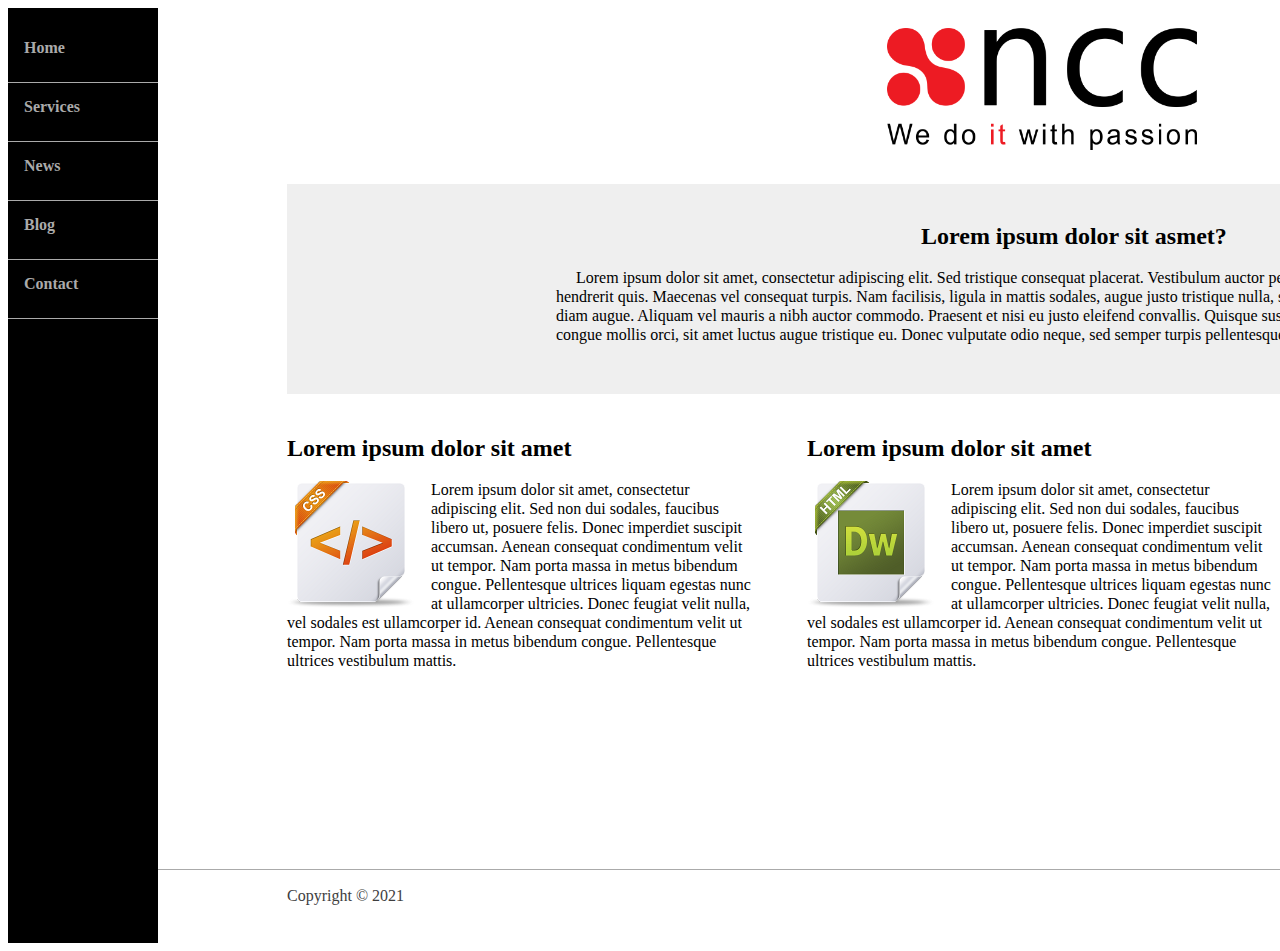
<file: Test NCC 1/index.html>
<!DOCTYPE html>
<html lang="en">
<head>
    <meta charset="UTF-8">
    <meta http-equiv="X-UA-Compatible" content="IE=edge">
    <meta name="viewport" content="width=device-width, initial-scale=1.0">
    <link rel="stylesheet" href="css/style.css">
    <title>NCC</title>
</head>
<body>
    <div class="background">
        <div class="sidebar">
            <nav>
                <ul>
                    <li class="active menu"><a href="#">Home</a></li>
                    <li class="menu"><a href="#">Services</a></li>
                    <li class="menu"><a href="#">News</a></li>
                    <li class="menu"><a href="#">Blog</a></li>
                    <li class="menu"><a href="#">Contact</a></li>
                </ul>
            </nav>
        </div>
        <div class="content">
            <div class="bgr">
                <img src="img/logoNCC1.png" style="width: 310px; height: 122px; margin-top: 20px; margin-left: 729px; ">
                <div id="gr1">
                    <h6 style="padding-left: 634px; padding-top: 38px;">Lorem ipsum dolor sit asmet?</h6>  
                    <p style="padding-left: 269px;padding-right: 269px; padding-top: 18px; text-indent: 20px; margin-block-start: 0em; margin-block-end: 0em;">Lorem ipsum dolor sit amet, consectetur adipiscing elit. Sed tristique consequat placerat. Vestibulum auctor pellentesque sem, eu posuere erat hendrerit quis. Maecenas vel consequat turpis. Nam facilisis, ligula in mattis sodales, augue justo tristique nulla, sed lacinia ante eros ut mi. Morbi vitae diam augue. Aliquam vel mauris a nibh auctor commodo. Praesent et nisi eu justo eleifend convallis. Quisque suscipit maximus vestibulum. Phasellus congue mollis orci, sit amet luctus augue tristique eu. Donec vulputate odio neque, sed semper turpis pellentesque a.</p>   
                </div>
                <div style="display: flex; flex-direction: row;">
                <div id="gr2">
                    <h6>Lorem ipsum dolor sit amet</h6>
                    <img src="img/CSS.png" class="icon">
                    <p class="chu" style="position: relative;">Lorem ipsum dolor sit amet, consectetur adipiscing elit. Sed non dui sodales, faucibus libero ut, posuere felis. Donec imperdiet suscipit accumsan. Aenean consequat condimentum velit ut tempor. Nam porta massa in metus bibendum congue. Pellentesque ultrices liquam egestas nunc at ullamcorper ultricies. Donec feugiat velit nulla, </p>
                    <p style="margin-block-start: 0em; margin-block-end: 0em;">vel sodales est ullamcorper id. Aenean consequat condimentum velit ut tempor. Nam porta massa in metus bibendum congue. Pellentesque ultrices vestibulum mattis.</p> 
                </div>
                <div id="gr3">
                    <h6>Lorem ipsum dolor sit amet</h6>
                    <img src="img/HTML.png" class="icon">
                    <p class="chu" style="position: relative;">Lorem ipsum dolor sit amet, consectetur adipiscing elit. Sed non dui sodales, faucibus libero ut, posuere felis. Donec imperdiet suscipit accumsan. Aenean consequat condimentum velit ut tempor. Nam porta massa in metus bibendum congue. Pellentesque ultrices liquam egestas nunc at ullamcorper ultricies. Donec feugiat velit nulla, </p>
                    <p style="margin-block-start: 0em; margin-block-end: 0em;">vel sodales est ullamcorper id. Aenean consequat condimentum velit ut tempor. Nam porta massa in metus bibendum congue. Pellentesque ultrices vestibulum mattis.</p>
                </div>
                <div id="gr4">
                    <h6>Lorem ipsum dolor sit amet</h6>
                    <img src="img/URL.png" class="icon">
                    <p class="chu" style="position: relative;">Lorem ipsum dolor sit amet, consectetur adipiscing elit. Sed non dui sodales, faucibus libero ut, posuere felis. Donec imperdiet suscipit accumsan. Aenean consequat condimentum velit ut tempor. Nam porta massa in metus bibendum congue. Pellentesque ultrices liquam egestas nunc at ullamcorper ultricies. Donec feugiat velit nulla, </p>
                    <p style="margin-block-start: 0em; margin-block-end: 0em;">vel sodales est ullamcorper id. Aenean consequat condimentum velit ut tempor. Nam porta massa in metus bibendum congue. Pellentesque ultrices vestibulum mattis.</p>
                </div>
                </div>
                <div id="footer">
                    <p>Copyright © 2021</p>
                </div>
            </div>
        </div>
    </div>
</body>
</html>
</file>
<file: Test NCC 1/css/style.css>
.background{
    display: flex;
    fill: solid #ffffff;
    width: 1918px;
    height: 935px;
    top: 938px;
}
.sidebar{
    justify-content: left;
    background-color: black;
    width: 150px;
    height: 100%;
}
.sidebar ul{
    padding-inline-start: 0px;
}
.sidebar a{
    color: #aaaaaa;
    text-decoration: none;
    list-style-type: none;
    font-family: 'Roboto';
    font-style: normal;
    font-weight: 700;
    font-size: 16px;
    line-height: 19px;
    margin-left: 16px;
}
.active{
    color:#FFFFFF;
}
.menu{
    width: 150px;
    height: 44px;
    padding-top: 14px;
    border-bottom: 1px solid #aaaaaa;
}

.sidebar a:active{
    color: #ffffff;
}
.sidebar li:hover{
    background-color: #aaaaaa;
    color: #ffffff;
}
.bgr{
    justify-content: right;
    width: 1768px;
    height: 935px;
    background-color: #ffffff;
}
#gr1{
    width: 1510px;
    height: 210px;
    background: #efefef;
    margin-left: 129px;
    margin-top: 30px;
}

#gr2{
    width: 470px;
    height: 252px;
    background: #FFFFFF;
    margin-top: 40px;
    margin-left: 129px;
}
h6{
    width: 470px;
    height: 28px;
    font-family: 'Roboto';
    font-style: normal;
    font-weight: 700;
    font-size: 24px;
    line-height: 28px;
    color: #000000;
    margin-block-start: 0em;
    margin-block-end: 0em;
}

#footer{
    width: 1768px;
    height: 79px;
    border-top: 1px solid #aaaaaa;
    margin-top: 183px;
}
#footer p{
    width: 125px;
    height: 19px;   
    font-family: 'Roboto';
    font-style: normal;
    font-weight: 400;
    font-size: 16px;
    line-height: 19px;
    color: #3E3E3E;    
    padding-left: 129px;
}
p{
    font-family: 'Roboto';
    font-style: normal;
    font-weight: 400;
    font-size: 16px;
    line-height: 19px;
    color: #000000;
}
#gr3{
    width: 470px;
    height: 252px;   
    background: #FFFFFF; 
    margin-top: 40px;
    margin-left: 50px;
}

#gr4{
    width: 470px;
    height: 252px; 
    background: #FFFFFF;  
    margin-top: 40px;
    margin-left: 50px;
}
.chu{
    padding-left: 144px;
    margin-block-start: 0em;
    margin-block-end: 0em;
    padding-top: 18px;
}
.icon{
    float: left; 
    position: relative; 
    width: 128px; 
    height: 128px; 
    padding-top: 18px;
}
</file>
